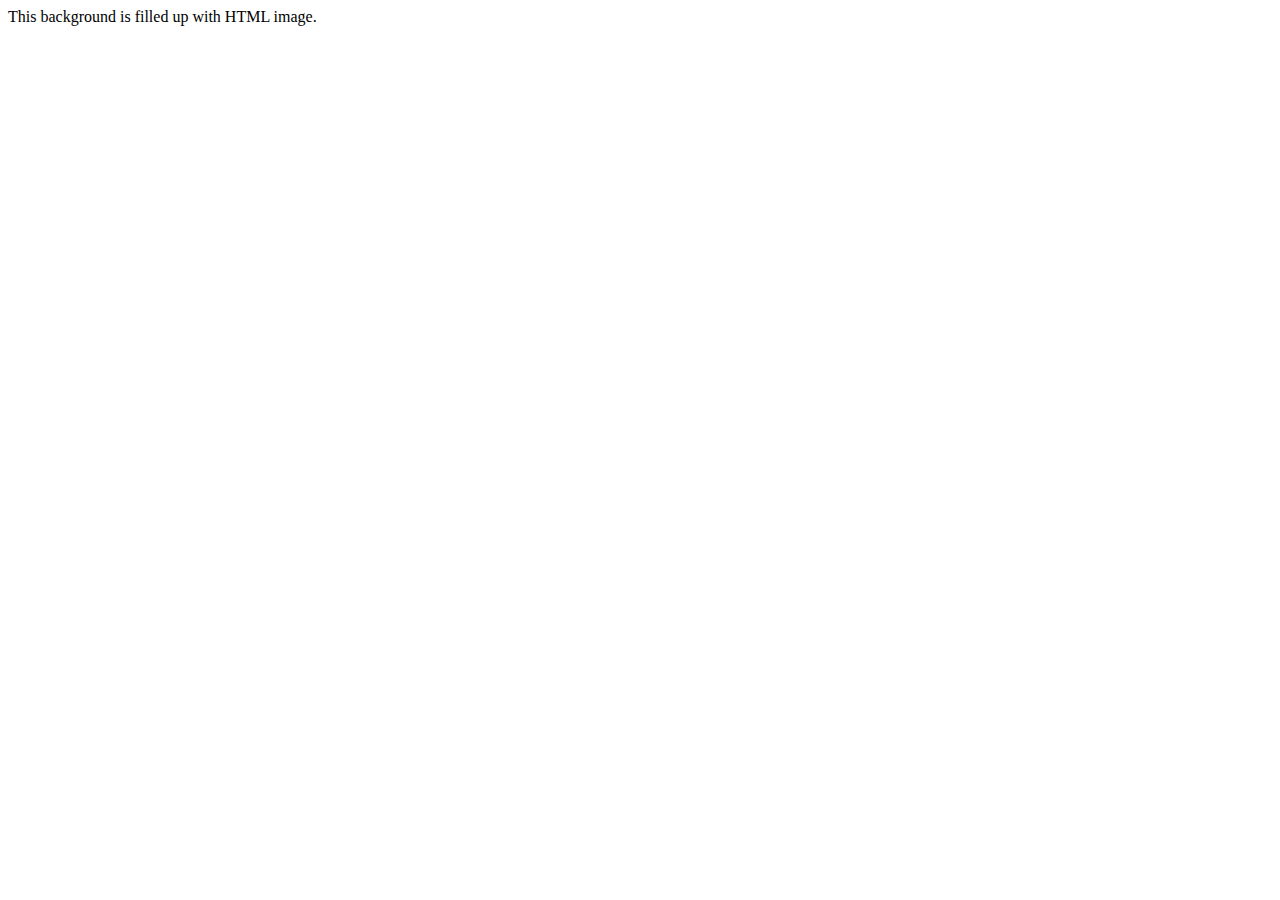
<file: index 3.html>
<html>
<head>
</head>
<body background="">
      <header background = "C:\Users\vishw\Downloads\th (11).gif">
         <tr><td>
            This background is filled up with HTML image.
         </td></tr>
      </header>



</body>

</html>
</file>
